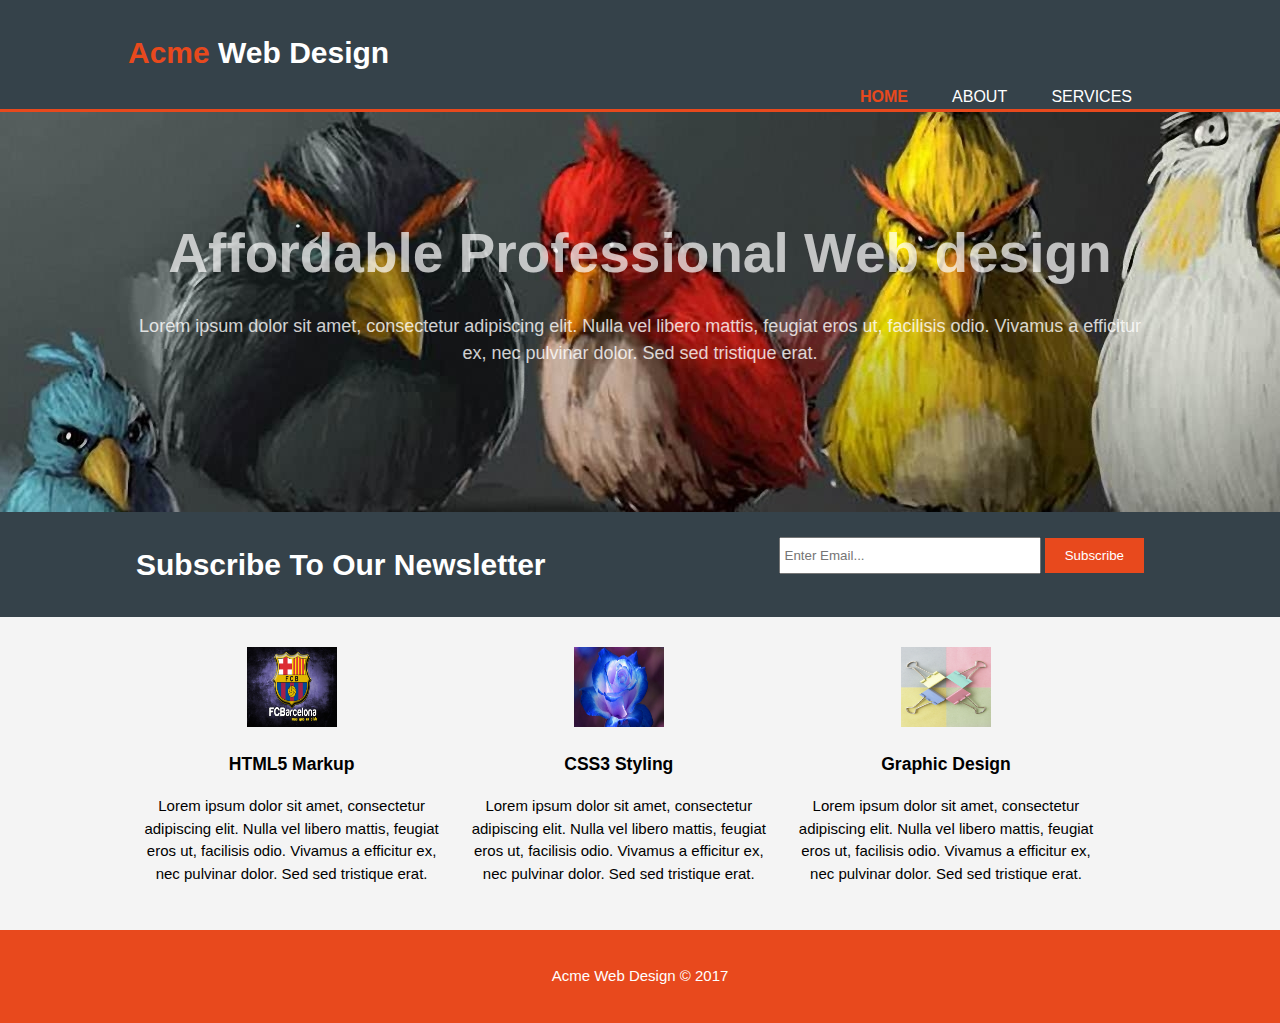
<file: index.html>
<!DOCTYPE html>
<html>
<head>
	<meta charset="utf-8">
	<meta name="viewport" content="width=device-width">
	<meta name="description" content="Affordable and professional web design">
	<meta name="keywords" content="web design, Affordable web design, professional web design">
	<meta name="author" content="Chukwu Samuel">
	<title>Acme Web Design | Welcome</title>
	<link rel="stylesheet" type="text/css" href="css/style.css">
</head>
<body>
	<header>
		<div class="container">
			<div id="branding">
				<h1><span class="highlight">Acme</span> Web Design</h1>
			</div>
			<nav>
				<ul>
					<li class="current"> <a href="index.html">Home</a> </li>
					<li> <a href="about.html">About</a> </li>
					<li> <a href="services.html">Services</a> </li>
				</ul>
			</nav>
		</div>

	</header>

	<section id="showcase">
		<div class="container">
			<h1>Affordable Professional Web design</h1>
			<p>Lorem ipsum dolor sit amet, consectetur adipiscing elit. Nulla vel libero mattis, feugiat eros ut, facilisis odio. Vivamus a efficitur ex, nec pulvinar dolor. Sed sed tristique erat. </p>
		</div>
	</section>

	<section id="newsletter">
		<div class="container">
			<h1>Subscribe To Our Newsletter</h1>
			<form>
				<input type="email" placeholder="Enter Email..." name="email">
				<button type="submit" class="button_1">Subscribe </button>
			</form>
		</div>
	</section>

	<section id="boxes">
		<div class="container">
			<div class="box">
				<img src="img/logo_html.jpg">
				<h3>HTML5 Markup</h3>
				<p>Lorem ipsum dolor sit amet, consectetur adipiscing elit. Nulla vel libero mattis, feugiat eros ut, facilisis odio. Vivamus a efficitur ex, nec pulvinar dolor. Sed sed tristique erat. </p>
			</div>
			<div class="box">
				<img src="img/logo_css.jpg">
				<h3>CSS3 Styling</h3>
				<p>Lorem ipsum dolor sit amet, consectetur adipiscing elit. Nulla vel libero mattis, feugiat eros ut, facilisis odio. Vivamus a efficitur ex, nec pulvinar dolor. Sed sed tristique erat. </p>
			</div>
			<div class="box">
				<img src="img/logo_brush.jpg">
				<h3>Graphic Design</h3>
				<p>Lorem ipsum dolor sit amet, consectetur adipiscing elit. Nulla vel libero mattis, feugiat eros ut, facilisis odio. Vivamus a efficitur ex, nec pulvinar dolor. Sed sed tristique erat. </p>
			</div>
		</div>
	</section>

	<footer>
		<p>Acme Web Design &copy; 2017</p>
	</footer>	

</body>
</html>
</file>
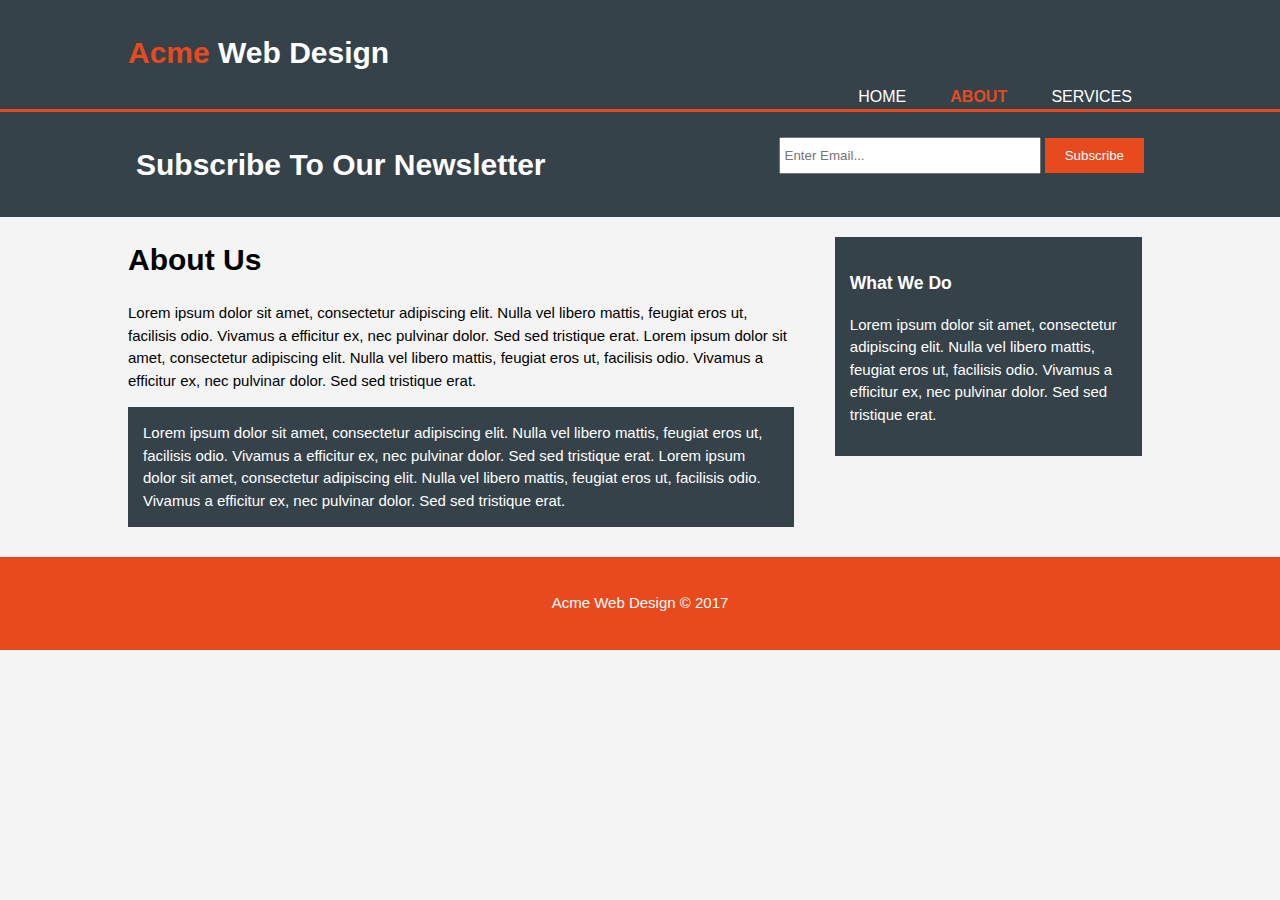
<file: about.html>
<!DOCTYPE html>
<html>
<head>
	<meta charset="utf-8">
	<meta name="viewport" content="width=device-width">
	<meta name="description" content="Affordable and professional web design">
	<meta name="keywords" content="web design, Affordable web design, professional web design">
	<meta name="author" content="Chukwu Samuel">
	<title>Acme Web Design | About</title>
	<link rel="stylesheet" type="text/css" href="css/style.css">
</head>
<body>
	<header>
		<div class="container">
			<div id="branding">
				<h1><span class="highlight">Acme</span> Web Design</h1>
			</div>
			<nav>
				<ul>
					<li > <a href="index.html">Home</a> </li>
					<li class="current"> <a href="about.html">About</a> </li>
					<li> <a href="services.html">Services</a> </li>
				</ul>
			</nav>
		</div>

	</header>

	
	</section>

	<section id="newsletter">
		<div class="container">
			<h1>Subscribe To Our Newsletter</h1>
			<form>
				<input type="email" placeholder="Enter Email..." name="email">
				<button type="submit" class="button_1">Subscribe </button>
			</form>
		</div>
	</section>

	<section id="main">
		<div class="container">
			<article id="main-col">
				<h1 class="page-title">About Us</h1>
				<p>Lorem ipsum dolor sit amet, consectetur adipiscing elit. Nulla vel libero mattis, feugiat eros ut, facilisis odio. Vivamus a efficitur ex, nec pulvinar dolor. Sed sed tristique erat. Lorem ipsum dolor sit amet, consectetur adipiscing elit. Nulla vel libero mattis, feugiat eros ut, facilisis odio. Vivamus a efficitur ex, nec pulvinar dolor. Sed sed tristique erat.  </p>
				<p class="dark">Lorem ipsum dolor sit amet, consectetur adipiscing elit. Nulla vel libero mattis, feugiat eros ut, facilisis odio. Vivamus a efficitur ex, nec pulvinar dolor. Sed sed tristique erat. Lorem ipsum dolor sit amet, consectetur adipiscing elit. Nulla vel libero mattis, feugiat eros ut, facilisis odio. Vivamus a efficitur ex, nec pulvinar dolor. Sed sed tristique erat. </p>
				
			</article>
			<aside id="sidebar">
				<div class="dark">
					<h3>What We Do</h3>
					<p>Lorem ipsum dolor sit amet, consectetur adipiscing elit. Nulla vel libero mattis, feugiat eros ut, facilisis odio. Vivamus a efficitur ex, nec pulvinar dolor. Sed sed tristique erat. </p>
				</div>
			</aside>

		</div>
	</section>

	<footer>
		<p>Acme Web Design &copy; 2017</p>
	</footer>
	

</body>
</html>
</file>
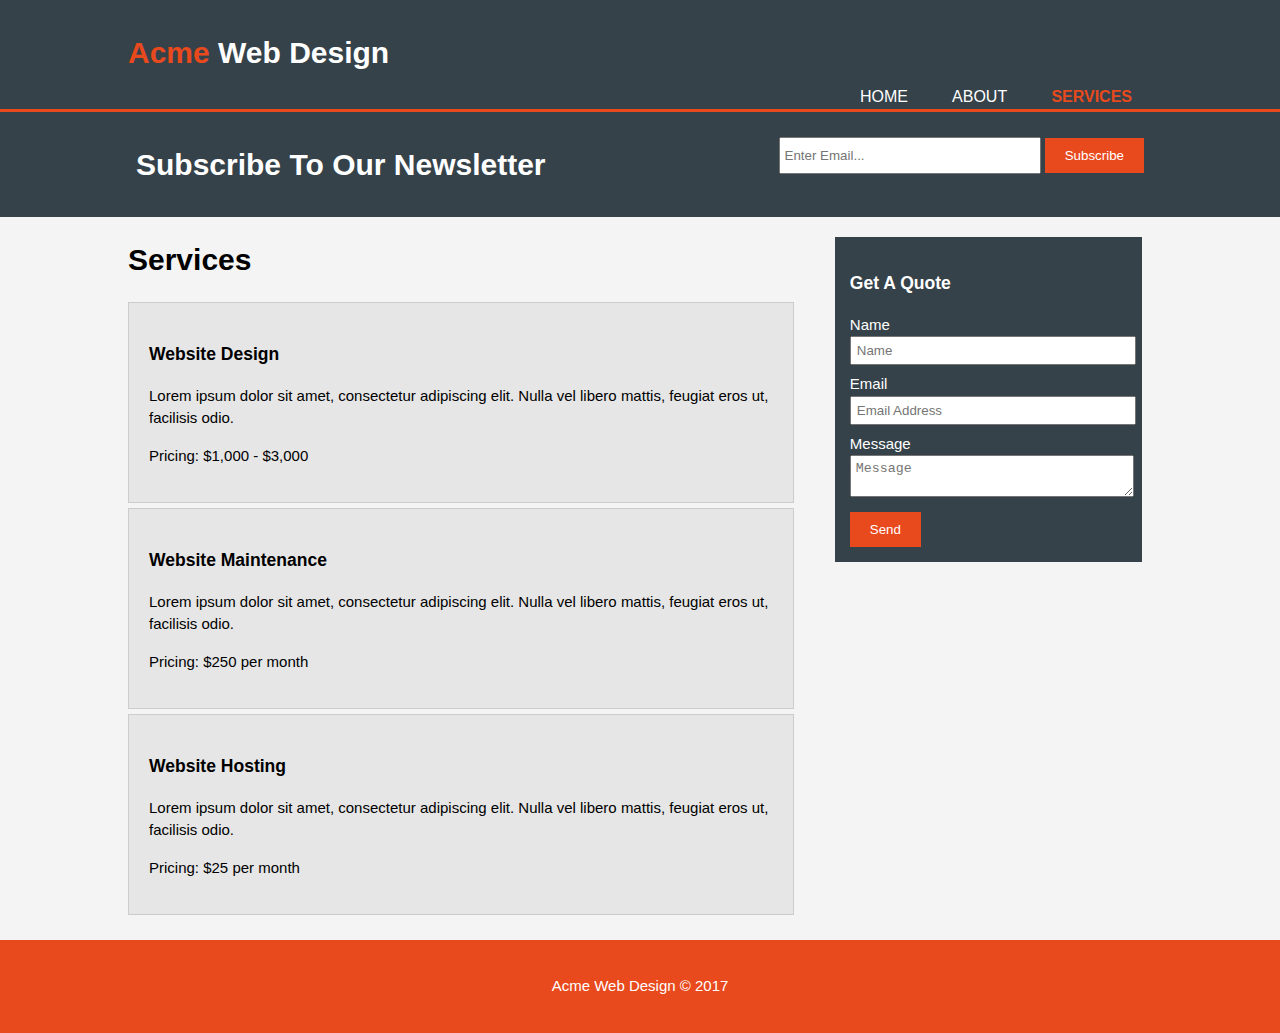
<file: services.html>
<!DOCTYPE html>
<html>
<head>
	<meta charset="utf-8">
	<meta name="viewport" content="width=device-width">
	<meta name="description" content="Affordable and professional web design">
	<meta name="keywords" content="web design, Affordable web design, professional web design">
	<meta name="author" content="Chukwu Samuel">
	<title>Acme Web Design | Services</title>
	<link rel="stylesheet" type="text/css" href="css/style.css">
</head>
<body>
	<header>
		<div class="container">
			<div id="branding">
				<h1><span class="highlight">Acme</span> Web Design</h1>
			</div>
			<nav>
				<ul>
					<li > <a href="index.html">Home</a> </li>
					<li > <a href="about.html">About</a> </li>
					<li class="current"> <a href="services.html">Services</a> </li>
				</ul>
			</nav>
		</div>

	</header>

	
	</section>

	<section id="newsletter">
		<div class="container">
			<h1>Subscribe To Our Newsletter</h1>
			<form>
				<input type="email" placeholder="Enter Email..." name="email">
				<button type="submit" class="button_1">Subscribe </button>
			</form>
		</div>
	</section>

	<section id="main">
		<div class="container">
			<article id="main-col">
				<h1 class="page-title">Services</h1>
				<ul id="services">
					<li>
						<h3> Website Design</h3>
						<p>Lorem ipsum dolor sit amet, consectetur adipiscing elit. Nulla vel libero mattis, feugiat eros ut, facilisis odio. </p>
						<p>Pricing: $1,000 - $3,000</p>
					</li>
					<li>
						<h3> Website Maintenance</h3>
						<p>Lorem ipsum dolor sit amet, consectetur adipiscing elit. Nulla vel libero mattis, feugiat eros ut, facilisis odio. </p>
						<p>Pricing: $250 per month</p>
					</li>
					<li>
						<h3> Website Hosting</h3>
						<p>Lorem ipsum dolor sit amet, consectetur adipiscing elit. Nulla vel libero mattis, feugiat eros ut, facilisis odio. </p>
						<p>Pricing: $25 per month</p>
					</li>
					
				</ul>
				
			</article>
			<aside id="sidebar">
				<div class="dark">
					<h3>Get A Quote</h3>
					<form class="quote">
						<div>
							<label>Name</label><br>
							<input type="text" placeholder="Name">
						</div>
						<div>
							<label>Email</label><br>
							<input type="email" placeholder="Email Address">
						</div>
						<div>
							<label>Message</label><br>
							<textarea placeholder="Message"></textarea>
						</div>
						<button class="button_1" type="submit">Send</button>
					</form>
					
				</div>
			</aside>

		</div>
	</section>

	<footer>
		<p>Acme Web Design &copy; 2017</p>
	</footer>
	

</body>
</html>
</file>
<file: css/style.css>
body {
	font: 15px/1.5 arial, helvetica, sans-serif;
	padding: 0;
	margin: 0;
	background-color: #f4f4f4;
	/* the above is same as 
	font-family: arial, helvetica, sans-serif;
	font-size: 15px;
	line-height: 1.5;*/
}


/*global*/
.container {
	width: 80%;
	margin: auto;
	overflow: hidden;
}

ul{
	margin: 0;
	padding: 0;
}

.button_1{
	height: 35px;
	background: #e8491d;
	border: 0;
	padding-left: 20px;
	padding-right: 20px;
	color: white;
}

.button_1:hover{
	background: gray;
	cursor: pointer;
}

.dark{
	padding: 15px;
	background: #35424a;
	color: white;
	margin-top: 10px;
	margin-bottom: 10px;
}

/* Header */

header {
	background: #35424a;
	color: white;
	padding-top: 30px;
	min-height: 70px;
	border-bottom: #e8491d 3px solid;
}
header a{
	color: white;
	text-decoration: none;
	text-transform: uppercase;
	font-size: 16px;
}
header li {
	display: inline;
	padding: 0 20px;
}

}
header #branding{
	float: left; 
}
header #branding h1{
	margin: 0;
}
header nav{
	float: right;
	margin-top: 10px;
}

header .highlight, header .current a{
	color: #e8491d;
	font-weight: bold;
}
header a:hover{
	color: #cccccc;
	font-weight: bold;
}

/* showcase */

#showcase{
	min-height: 400px;
	background: url(../img/showcase.jpg) no-repeat -200px -600px;
	text-align: center;
	color: white;	
}

#showcase h1{
	margin-top: 0;
	padding-top: 100px;
	font-size: 55px;
	margin-bottom: 10px; 
	opacity: .7;
}
#showcase p{
	font-size: 18px;
	opacity: .8;
}

/* Newsletter */

#newsletter{
	padding: 10px;
	color: white;
	background: #35424a;
}
#newsletter h1{
	float: left; 
}
#newsletter form{
	float: right;
	margin-top: 15px;
}
#newsletter input[type="email"]{
	padding: 4px;
	height: 25px;
	width: 250px;
}

/* Boxes */
#boxes{
	margin-top: 20px;
}
#boxes .box{
	float: left;
	text-align: center;
	width: 30%;
	padding: 10px;
}
#boxes .box img{
	width: 90px;
	height: 80px;
}

/* About | Sidebar */
aside#sidebar{
	float: right;
	width: 30%;
	margin-top: 10px;
	margin-right: 10px;
}


/* Main-col */
article#main-col{
	float: left;
	width: 65%;
}

/* Services | Quote*/
aside#sidebar .quote input, aside#sidebar .quote textarea{
	width: 100%;
	padding: 5px 0 5px 5px;
	margin-bottom: 8px;
}
/* Services | Services */
ul#services li{
	list-style: none;
	padding: 20px;
	border: #cccccc solid 1px;
	margin-bottom: 5px;
	background: #e6e6e6;
}

footer{
	padding: 20px;
	margin-top: 20px;
	color: white;
	background-color: #e8491d;
	text-align: center;
	clear: both;
}

/* Media Queries*/
@media(max-width: 768px){
	header #branding, 
	header nav, 
	header nav li,
	#newsletter h1,
	#newsletter form,
	#boxes .box,
	article#main-col,
	aside#sidebar,
	.container{
		float: none;
		text-align: center;
		width: 100%; 
	}
	header{
		padding-bottom: 20px;
	}
	#showcase h1{
		margin-top: 40px;
	}
	#newsletter button, .quote button{
		display: block;
		width: 100%;
	}
	#newsletter form input[type="email"], .quote input, .quote textarea{
		width: 100%;
		margin-bottom: 5px;
	}
	aside#sidebar .quote input, aside#sidebar .quote textarea{
	width: 100%;
	}
	aside#sidebar .quote{
		text-align: left;
	}
}
</file>
